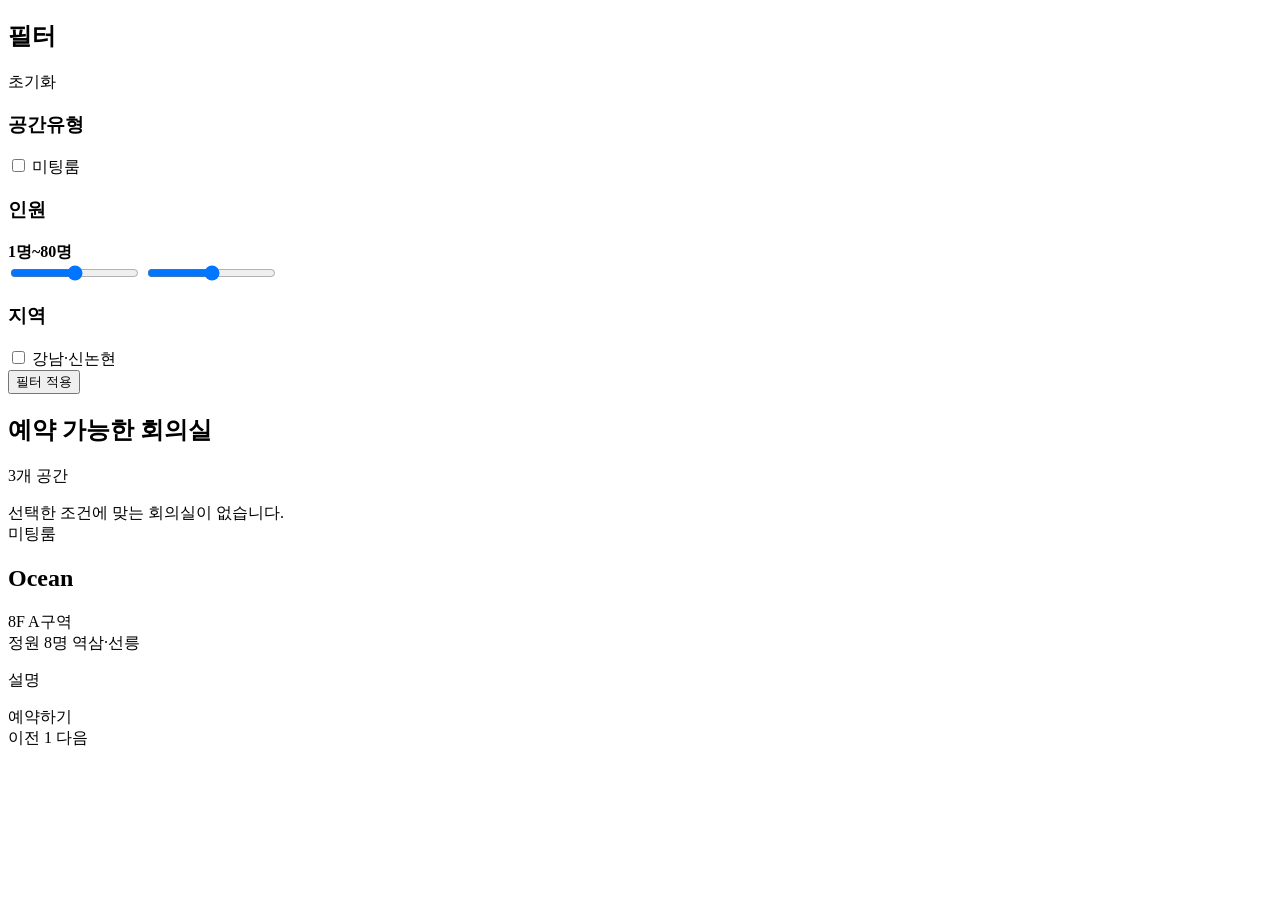
<file: src/main/resources/templates/index.html>
<!DOCTYPE html>
<html lang="ko" xmlns:th="http://www.thymeleaf.org">
<head>
    <meta charset="UTF-8">
    <meta name="viewport" content="width=device-width, initial-scale=1.0">
    <title>회의실 예약 관리</title>
    <link rel="stylesheet" th:href="@{/css/style.css}">
    <script defer th:src="@{/js/filter-form.js}"></script>
</head>
<body>
<div th:replace="~{fragments/site-header :: siteHeader}"></div>
<main class="container home-container">
    <section class="discovery-layout">
        <aside class="card filter-card">
            <form method="get" th:action="@{/}" class="filter-form">
                <div class="filter-header">
                    <h2>필터</h2>
                    <a class="text-link" th:href="@{/}">초기화</a>
                </div>

                <div class="filter-group">
                    <h3>공간유형</h3>
                    <label class="check-option" th:each="type : ${roomTypes}">
                        <input type="checkbox" name="roomTypes" th:value="${type.name()}"
                               th:checked="${selectedRoomTypes.contains(type)}">
                        <span th:text="${type.label}">미팅룸</span>
                    </label>
                </div>

                <div class="filter-group">
                    <div class="filter-title-line">
                        <h3>인원</h3>
                        <strong><span data-min-capacity-label th:text="${minCapacity}">1</span>명~<span data-max-capacity-label th:text="${maxCapacity}">80</span>명</strong>
                    </div>
                    <div class="range-dual">
                        <div class="range-dual-track"></div>
                        <div class="range-dual-active" data-range-active></div>
                        <input type="range" name="minCapacity" min="1" max="80" step="1" th:value="${minCapacity}" data-min-capacity>
                        <input type="range" name="maxCapacity" min="1" max="80" step="1" th:value="${maxCapacity}" data-max-capacity>
                    </div>
                </div>

                <div class="filter-group">
                    <h3>지역</h3>
                    <div class="chip-list">
                        <label class="chip-option" th:each="region : ${regions}">
                            <input type="checkbox" name="regions" th:value="${region}"
                                   th:checked="${selectedRegions.contains(region)}">
                            <span th:text="${region}">강남·신논현</span>
                        </label>
                    </div>
                </div>

                <button class="button full-width" type="submit">필터 적용</button>
            </form>
        </aside>

        <section class="results-section">
            <div class="results-header">
                <div>
                    <h2>예약 가능한 회의실</h2>
                    <p class="muted" th:text="${totalRooms} + '개 공간 · 페이지 ' + ${currentPage} + '/' + ${totalPages}">3개 공간</p>
                </div>
            </div>

            <div th:if="${#lists.isEmpty(rooms)}" class="card empty-state">
                선택한 조건에 맞는 회의실이 없습니다.
            </div>

            <section class="room-grid" th:unless="${#lists.isEmpty(rooms)}">
                <article class="card room-card" th:each="room : ${rooms}">
                    <div class="card-top">
                        <div class="room-card-main">
                            <span class="badge secondary room-type-badge" th:text="${room.roomType != null ? room.roomType.label : '공간'}">미팅룸</span>
                            <h2 th:text="${room.name}">Ocean</h2>
                            <span class="room-location-text" th:text="${room.location}">8F A구역</span>
                        </div>
                        <div class="room-card-side">
                            <span class="badge room-capacity-badge" th:text="'정원 ' + ${room.capacity} + '명'">정원 8명</span>
                            <span class="room-region-chip" th:text="${room.region}">역삼·선릉</span>
                        </div>
                    </div>
                    <p th:text="${room.description}">설명</p>
                    <a class="button" th:href="@{/rooms/{id}(id=${room.id})}">예약하기</a>
                </article>
            </section>

            <nav class="pagination" th:if="${totalPages > 1}">
                <a class="page-link"
                   th:classappend="${currentPage == 1} ? ' disabled' : ''"
                   th:href="${currentPage > 1 ? pageUrls.get(currentPage - 1) : '#'}">이전</a>
                <a class="page-link"
                   th:each="pageNumber : ${pageNumbers}"
                   th:classappend="${pageNumber == currentPage} ? ' active' : ''"
                   th:href="${pageUrls.get(pageNumber)}"
                   th:text="${pageNumber}">1</a>
                <a class="page-link"
                   th:classappend="${currentPage == totalPages} ? ' disabled' : ''"
                   th:href="${currentPage < totalPages ? pageUrls.get(currentPage + 1) : '#'}">다음</a>
            </nav>
        </section>
    </section>
</main>
</body>
</html>
</file>
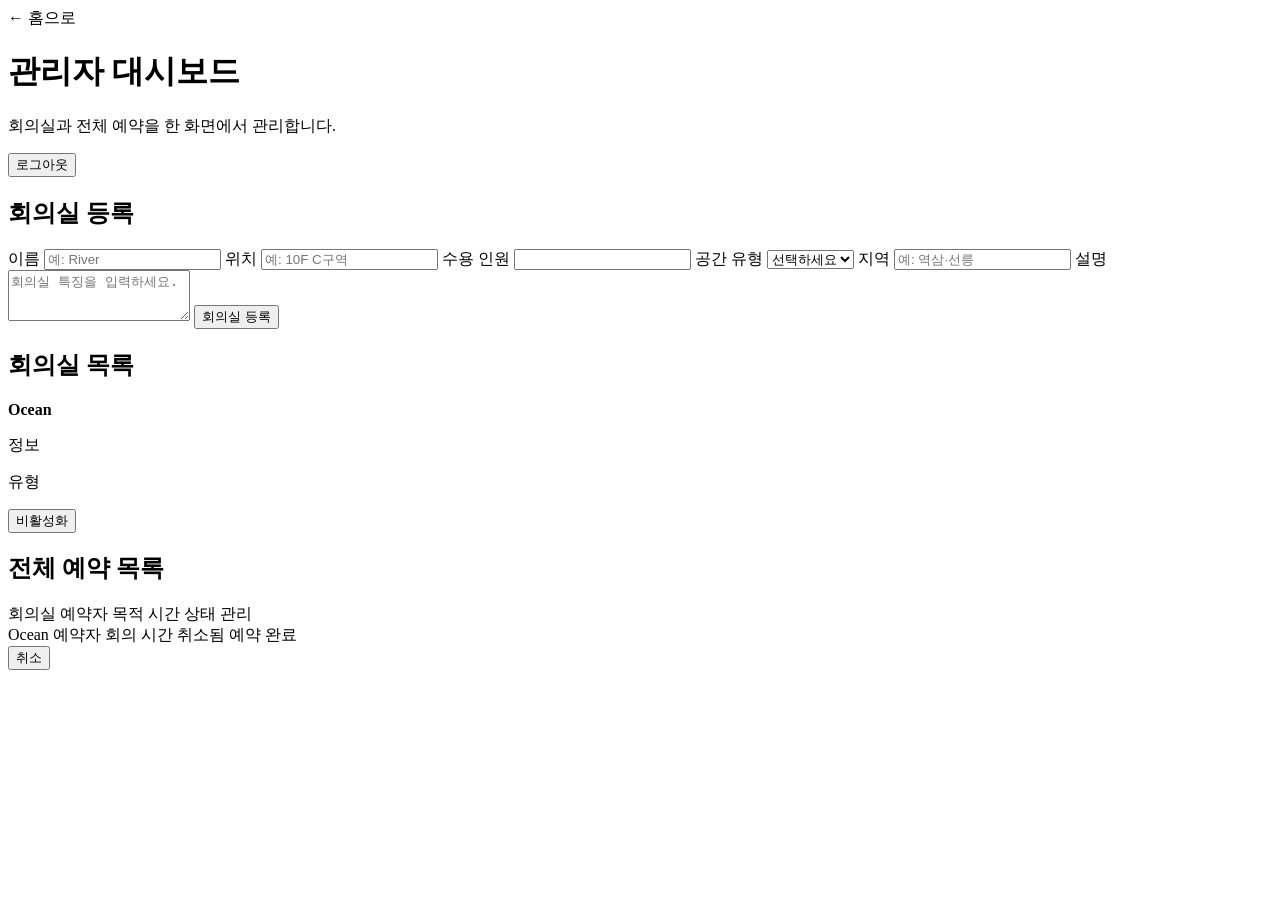
<file: src/main/resources/templates/admin-dashboard.html>
<!DOCTYPE html>
<html lang="ko" xmlns:th="http://www.thymeleaf.org">
<head>
    <meta charset="UTF-8">
    <meta name="viewport" content="width=device-width, initial-scale=1.0">
    <title>관리자 대시보드</title>
    <link rel="stylesheet" th:href="@{/css/style.css}">
</head>
<body>
<div th:replace="~{fragments/site-header :: siteHeader}"></div>
<header class="page-header compact">
    <div>
        <a class="text-link" th:href="@{/}">← 홈으로</a>
        <h1>관리자 대시보드</h1>
        <p class="subtitle">회의실과 전체 예약을 한 화면에서 관리합니다.</p>
    </div>
    <form th:action="@{/admin/logout}" method="post">
        <button class="button secondary" type="submit">로그아웃</button>
    </form>
</header>

<main class="container admin-layout">
    <section class="card">
        <h2>회의실 등록</h2>

        <div class="alert success" th:if="${successMessage}" th:text="${successMessage}"></div>
        <div class="alert error" th:if="${errorMessage}" th:text="${errorMessage}"></div>

        <form class="form-grid" th:action="@{/admin/rooms}" th:object="${roomForm}" method="post">
            <label>
                이름
                <input type="text" th:field="*{name}" placeholder="예: River">
                <small class="field-error" th:if="${#fields.hasErrors('name')}" th:errors="*{name}"></small>
            </label>
            <label>
                위치
                <input type="text" th:field="*{location}" placeholder="예: 10F C구역">
                <small class="field-error" th:if="${#fields.hasErrors('location')}" th:errors="*{location}"></small>
            </label>
            <label>
                수용 인원
                <input type="number" th:field="*{capacity}" min="1">
                <small class="field-error" th:if="${#fields.hasErrors('capacity')}" th:errors="*{capacity}"></small>
            </label>
            <label>
                공간 유형
                <select th:field="*{roomType}">
                    <option value="">선택하세요</option>
                    <option th:each="type : ${roomTypes}" th:value="${type}" th:text="${type.label}">미팅룸</option>
                </select>
                <small class="field-error" th:if="${#fields.hasErrors('roomType')}" th:errors="*{roomType}"></small>
            </label>
            <label class="full-width">
                지역
                <input type="text" th:field="*{region}" list="region-options" placeholder="예: 역삼·선릉">
                <datalist id="region-options">
                    <option th:each="region : ${regions}" th:value="${region}">역삼·선릉</option>
                </datalist>
                <small class="field-error" th:if="${#fields.hasErrors('region')}" th:errors="*{region}"></small>
            </label>
            <label class="full-width">
                설명
                <textarea th:field="*{description}" rows="3" placeholder="회의실 특징을 입력하세요."></textarea>
                <small class="field-error" th:if="${#fields.hasErrors('description')}" th:errors="*{description}"></small>
            </label>
            <button class="button full-width" type="submit">회의실 등록</button>
        </form>
    </section>

    <section class="card">
        <h2>회의실 목록</h2>
        <div class="room-list">
            <article class="mini-card" th:each="room : ${rooms}">
                <div>
                    <strong th:text="${room.name}">Ocean</strong>
                    <p class="muted" th:text="${room.location} + ' · 정원 ' + ${room.capacity} + '명'">정보</p>
                    <p class="muted" th:text="${(room.roomType != null ? room.roomType.label : '공간') + ' · ' + room.region}">유형</p>
                </div>
                <form th:action="@{/admin/rooms/{id}/toggle(id=${room.id})}" method="post">
                    <button class="button small" th:classappend="${room.active} ? ' secondary' : ''" type="submit"
                            th:text="${room.active} ? '비활성화' : '활성화'">비활성화</button>
                </form>
            </article>
        </div>
    </section>

    <section class="card full-width">
        <h2>전체 예약 목록</h2>

        <div class="reservation-table">
            <div class="reservation-row header admin">
                <span>회의실</span>
                <span>예약자</span>
                <span>목적</span>
                <span>시간</span>
                <span>상태</span>
                <span>관리</span>
            </div>
            <div class="reservation-row admin" th:each="reservation : ${reservations}">
                <span th:text="${reservation.room.name}">Ocean</span>
                <span th:text="${reservation.reserverName} + ' / ' + ${reservation.reserverEmail}">예약자</span>
                <span th:text="${reservation.purpose}">회의</span>
                <span th:text="${#temporals.format(reservation.startAt, 'yyyy-MM-dd HH:mm')} + ' - ' + ${#temporals.format(reservation.endAt, 'HH:mm')}">시간</span>
                <span>
                    <span class="badge secondary" th:if="${reservation.status.name() == 'CANCELED'}">취소됨</span>
                    <span class="badge" th:unless="${reservation.status.name() == 'CANCELED'}">예약 완료</span>
                </span>
                <span>
                    <form th:if="${reservation.status.name() == 'CONFIRMED'}" th:action="@{/admin/reservations/{id}/cancel(id=${reservation.id})}" method="post">
                        <button class="button danger small" type="submit">취소</button>
                    </form>
                </span>
            </div>
        </div>
    </section>
</main>
</body>
</html>
</file>
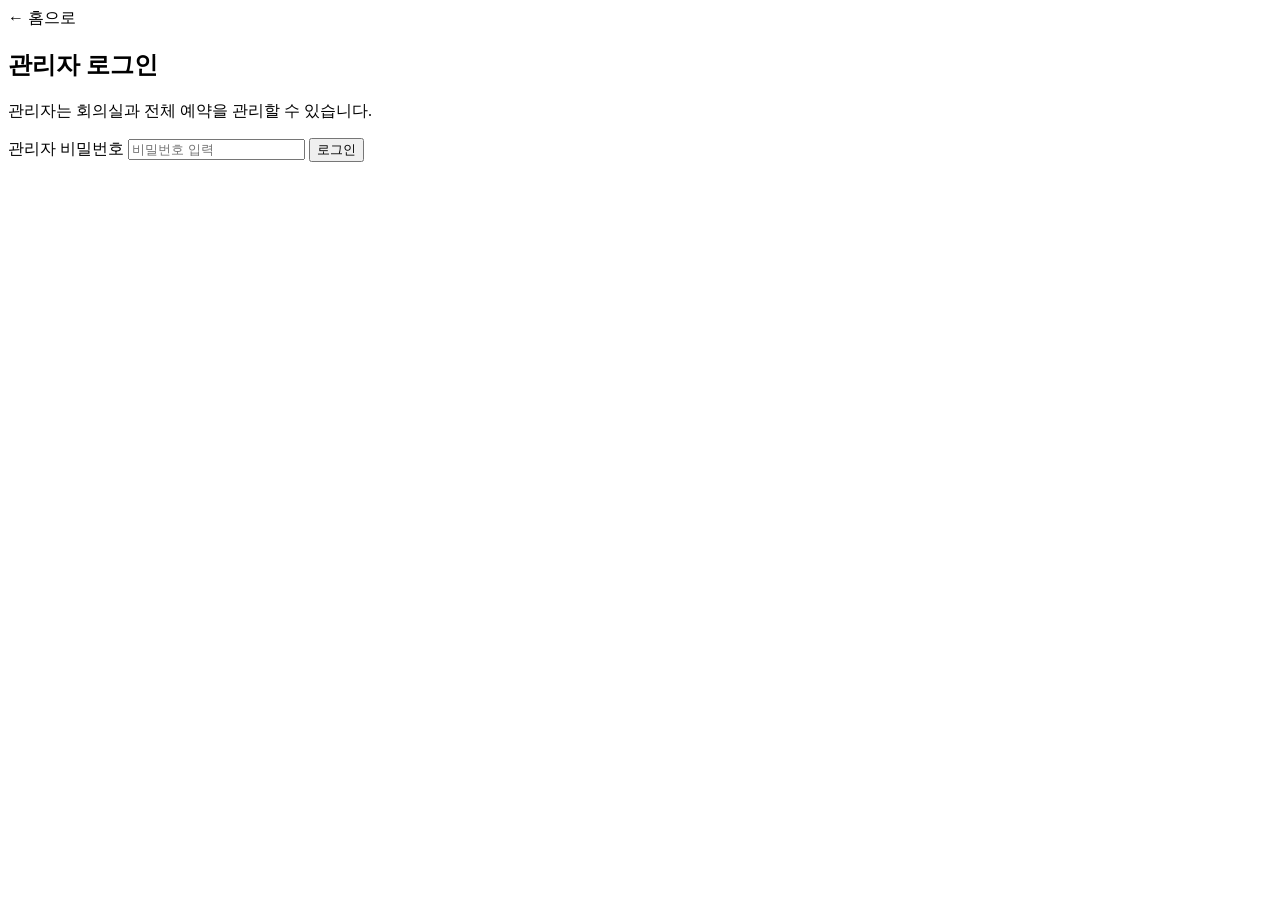
<file: src/main/resources/templates/admin-login.html>
<!DOCTYPE html>
<html lang="ko" xmlns:th="http://www.thymeleaf.org">
<head>
    <meta charset="UTF-8">
    <meta name="viewport" content="width=device-width, initial-scale=1.0">
    <title>관리자 로그인</title>
    <link rel="stylesheet" th:href="@{/css/style.css}">
</head>
<body>
<div th:replace="~{fragments/site-header :: siteHeader}"></div>
<main class="container narrow">
    <section class="card login-card">
        <a class="text-link" th:href="@{/}">← 홈으로</a>
        <h1>관리자 로그인</h1>
        <p class="subtitle">관리자는 회의실과 전체 예약을 관리할 수 있습니다.</p>

        <div class="alert error" th:if="${errorMessage}" th:text="${errorMessage}"></div>

        <form class="form-grid" th:action="@{/admin/login}" th:object="${loginForm}" method="post">
            <label class="full-width">
                관리자 비밀번호
                <input type="password" th:field="*{password}" placeholder="비밀번호 입력">
                <small class="field-error" th:if="${#fields.hasErrors('password')}" th:errors="*{password}"></small>
            </label>
            <button class="button full-width" type="submit">로그인</button>
        </form>
    </section>
</main>
</body>
</html>
</file>
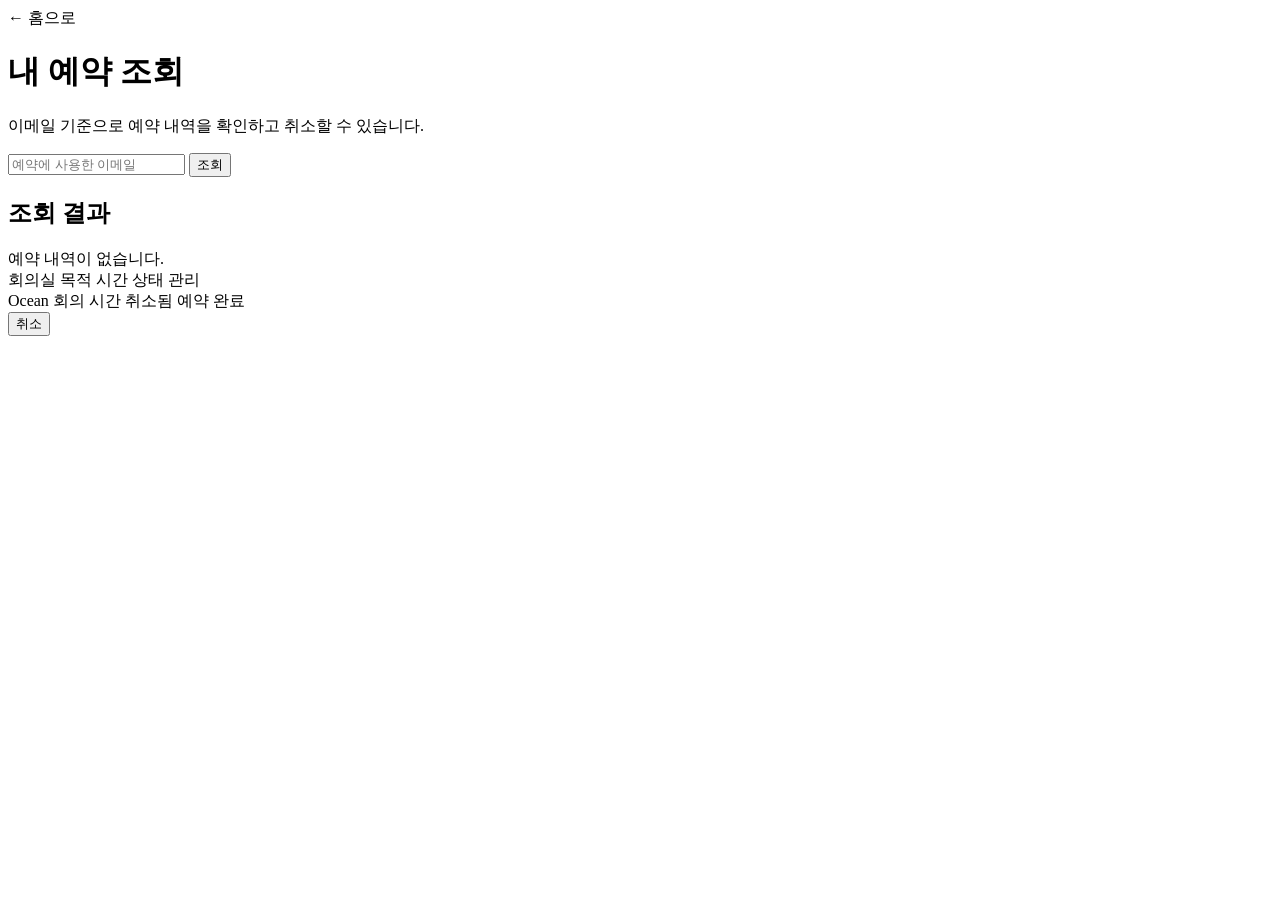
<file: src/main/resources/templates/my-reservations.html>
<!DOCTYPE html>
<html lang="ko" xmlns:th="http://www.thymeleaf.org">
<head>
    <meta charset="UTF-8">
    <meta name="viewport" content="width=device-width, initial-scale=1.0">
    <title>내 예약 조회</title>
    <link rel="stylesheet" th:href="@{/css/style.css}">
</head>
<body>
<div th:replace="~{fragments/site-header :: siteHeader}"></div>
<header class="page-header compact">
    <div>
        <a class="text-link" th:href="@{/}">← 홈으로</a>
        <h1>내 예약 조회</h1>
        <p class="subtitle">이메일 기준으로 예약 내역을 확인하고 취소할 수 있습니다.</p>
    </div>
</header>

<main class="container">
    <section class="card">
        <form class="inline-form" method="get" th:action="@{/reservations/my}">
            <input type="email" name="email" th:value="${email}" placeholder="예약에 사용한 이메일">
            <button class="button" type="submit">조회</button>
        </form>

        <div class="alert success" th:if="${successMessage}" th:text="${successMessage}"></div>
        <div class="alert error" th:if="${errorMessage}" th:text="${errorMessage}"></div>
    </section>

    <section class="card" th:if="${email}">
        <h2 th:text="'조회 결과: ' + ${email}">조회 결과</h2>

        <div th:if="${#lists.isEmpty(reservations)}" class="empty-state">
            예약 내역이 없습니다.
        </div>

        <div class="reservation-table" th:unless="${#lists.isEmpty(reservations)}">
            <div class="reservation-row header">
                <span>회의실</span>
                <span>목적</span>
                <span>시간</span>
                <span>상태</span>
                <span>관리</span>
            </div>
            <div class="reservation-row" th:each="reservation : ${reservations}">
                <span th:text="${reservation.room.name}">Ocean</span>
                <span th:text="${reservation.purpose}">회의</span>
                <span th:text="${#temporals.format(reservation.startAt, 'yyyy-MM-dd HH:mm')} + ' - ' + ${#temporals.format(reservation.endAt, 'HH:mm')}">시간</span>
                <span>
                    <span class="badge secondary" th:if="${reservation.status.name() == 'CANCELED'}">취소됨</span>
                    <span class="badge" th:unless="${reservation.status.name() == 'CANCELED'}">예약 완료</span>
                </span>
                <span>
                    <form th:if="${reservation.status.name() == 'CONFIRMED'}" th:action="@{/reservations/{id}/cancel(id=${reservation.id})}" method="post">
                        <input type="hidden" name="email" th:value="${email}">
                        <button class="button danger small" type="submit">취소</button>
                    </form>
                </span>
            </div>
        </div>
    </section>
</main>
</body>
</html>
</file>
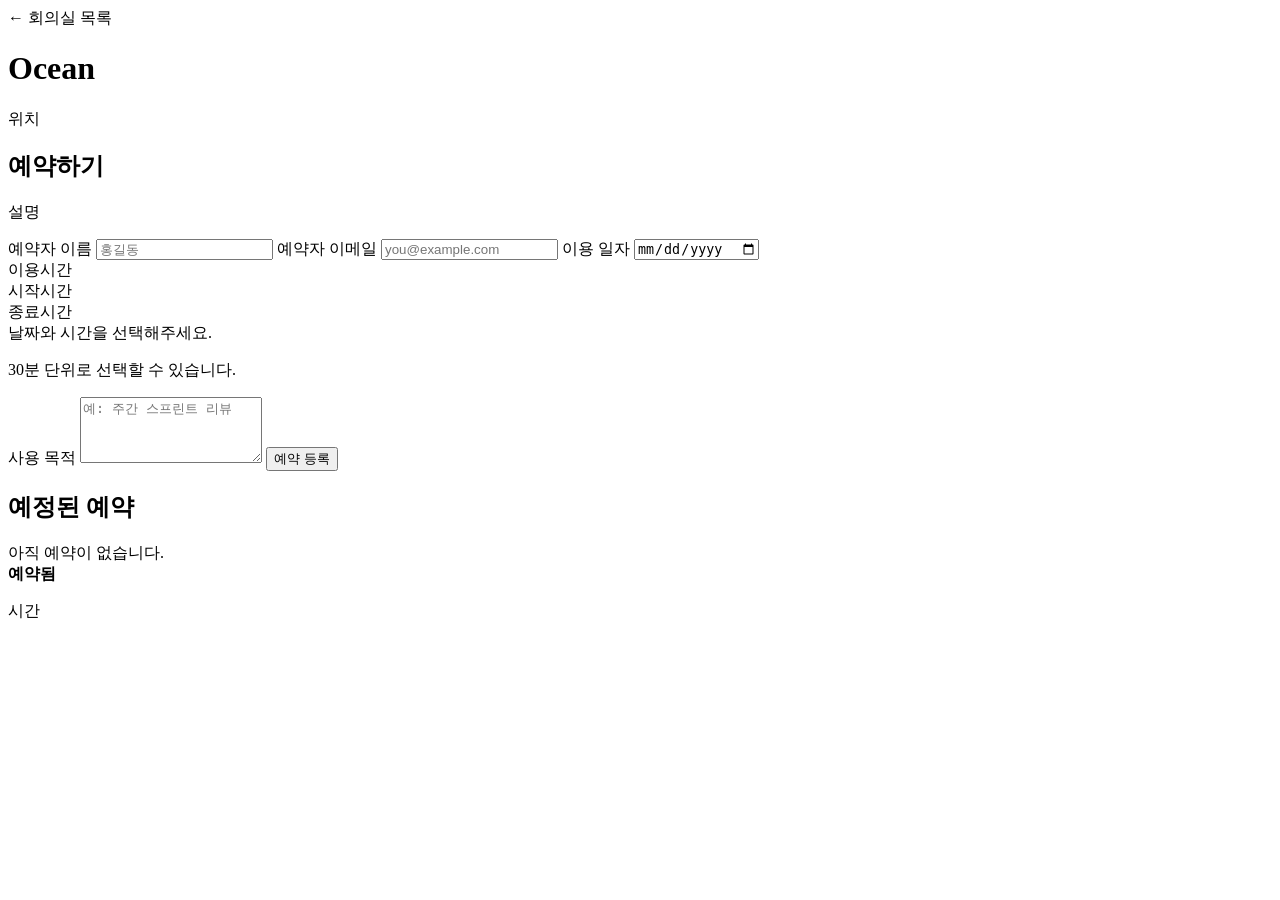
<file: src/main/resources/templates/room-detail.html>
<!DOCTYPE html>
<html lang="ko" xmlns:th="http://www.thymeleaf.org">
<head>
    <meta charset="UTF-8">
    <meta name="viewport" content="width=device-width, initial-scale=1.0">
    <title th:text="${room.name} + ' 예약'">회의실 예약</title>
    <link rel="stylesheet" th:href="@{/css/style.css}">
    <script th:inline="javascript">
        window.roomReservationConfig = {
            existingReservations: /*[[${reservationSchedules}]]*/ [],
            initialStartAt: /*[[${initialStartAt}]]*/ null,
            initialEndAt: /*[[${initialEndAt}]]*/ null
        };
    </script>
    <script defer th:src="@{/js/reservation-form.js}"></script>
</head>
<body>
<div th:replace="~{fragments/site-header :: siteHeader}"></div>
<header class="page-header compact">
    <div>
        <a class="text-link" th:href="@{/}">← 회의실 목록</a>
        <h1 th:text="${room.name}">Ocean</h1>
        <p class="subtitle" th:text="${room.location} + ' · 정원 ' + ${room.capacity} + '명'">위치</p>
    </div>
</header>

<main class="container split-layout">
    <section class="card">
        <h2>예약하기</h2>
        <p class="muted" th:text="${room.description}">설명</p>

        <div class="alert success" th:if="${successMessage}" th:text="${successMessage}"></div>
        <div class="alert error" th:if="${errorMessage}" th:text="${errorMessage}"></div>

        <form class="form-grid" th:action="@{/rooms/{id}/reservations(id=${room.id})}" th:object="${reservationForm}" method="post">
            <label>
                예약자 이름
                <input type="text" th:field="*{reserverName}" placeholder="홍길동">
                <small class="field-error" th:if="${#fields.hasErrors('reserverName')}" th:errors="*{reserverName}"></small>
            </label>

            <label>
                예약자 이메일
                <input type="email" th:field="*{reserverEmail}" placeholder="you@example.com">
                <small class="field-error" th:if="${#fields.hasErrors('reserverEmail')}" th:errors="*{reserverEmail}"></small>
            </label>

            <label class="full-width">
                이용 일자
                <input type="date" data-reservation-date>
            </label>

            <div class="full-width slot-picker">
                <div class="slot-group">
                    <div class="slot-title">이용시간</div>
                    <div class="slot-subtitle">시작시간</div>
                    <div class="slot-list" data-start-slot-list></div>
                </div>

                <div class="slot-group">
                    <div class="slot-subtitle">종료시간</div>
                    <div class="slot-list" data-end-slot-list></div>
                </div>

                <div class="slot-summary" data-slot-summary>날짜와 시간을 선택해주세요.</div>
                <p class="helper-text">30분 단위로 선택할 수 있습니다.</p>

                <input type="hidden" th:field="*{startAt}" data-start-at>
                <input type="hidden" th:field="*{endAt}" data-end-at>
                <small class="field-error" th:if="${#fields.hasErrors('startAt')}" th:errors="*{startAt}"></small>
                <small class="field-error" th:if="${#fields.hasErrors('endAt')}" th:errors="*{endAt}"></small>
            </div>

            <label class="full-width">
                사용 목적
                <textarea th:field="*{purpose}" rows="4" placeholder="예: 주간 스프린트 리뷰"></textarea>
                <small class="field-error" th:if="${#fields.hasErrors('purpose')}" th:errors="*{purpose}"></small>
            </label>

            <button class="button full-width" type="submit">예약 등록</button>
        </form>
    </section>

    <section class="card">
        <h2>예정된 예약</h2>
        <div th:if="${#lists.isEmpty(upcomingReservations)}" class="empty-state">
            아직 예약이 없습니다.
        </div>

        <div class="schedule-list" th:unless="${#lists.isEmpty(upcomingReservations)}">
            <article class="schedule-item" th:each="reservation : ${upcomingReservations}">
                <div>
                    <strong>예약됨</strong>
                </div>
                <p th:text="${#temporals.format(reservation.startAt, 'yyyy-MM-dd HH:mm')} + ' - ' + ${#temporals.format(reservation.endAt, 'HH:mm')}">시간</p>
            </article>
        </div>
    </section>
</main>
</body>
</html>
</file>
